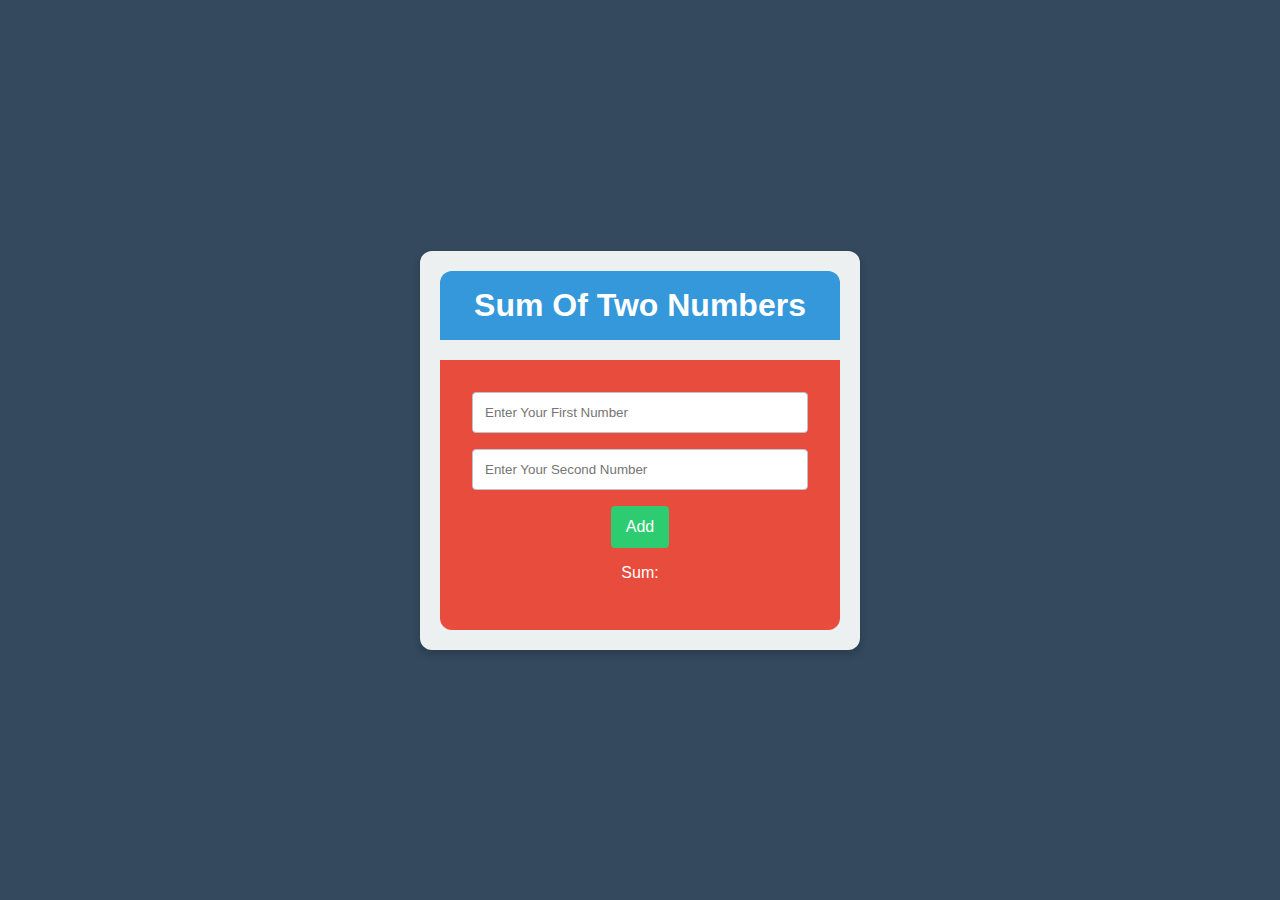
<file: index.html>
<!DOCTYPE html>
<html lang="en">
<head>
    <meta charset="UTF-8">
    <meta http-equiv="X-UA-Compatible" content="IE=edge">
    <meta name="viewport" content="width=device-width, initial-scale=1.0">
    <link rel="stylesheet" href="web2.css">
    <title>mulearn_web_task2js</title>
</head>
<body>
    <div class="card">
        <h1>Sum Of Two Numbers</h1>
        <div class="sum">
            <input type="text" id="sum1" placeholder="Enter Your First Number"/>
            <input type="text" id="sum2" placeholder="Enter Your Second Number"/>
            <button onclick="add()">Add</button>
            <p>Sum: <span id="result"></span></p>
        </div>
    </div>
    <script src="web2.js"></script>
</body>
</html>
</file>
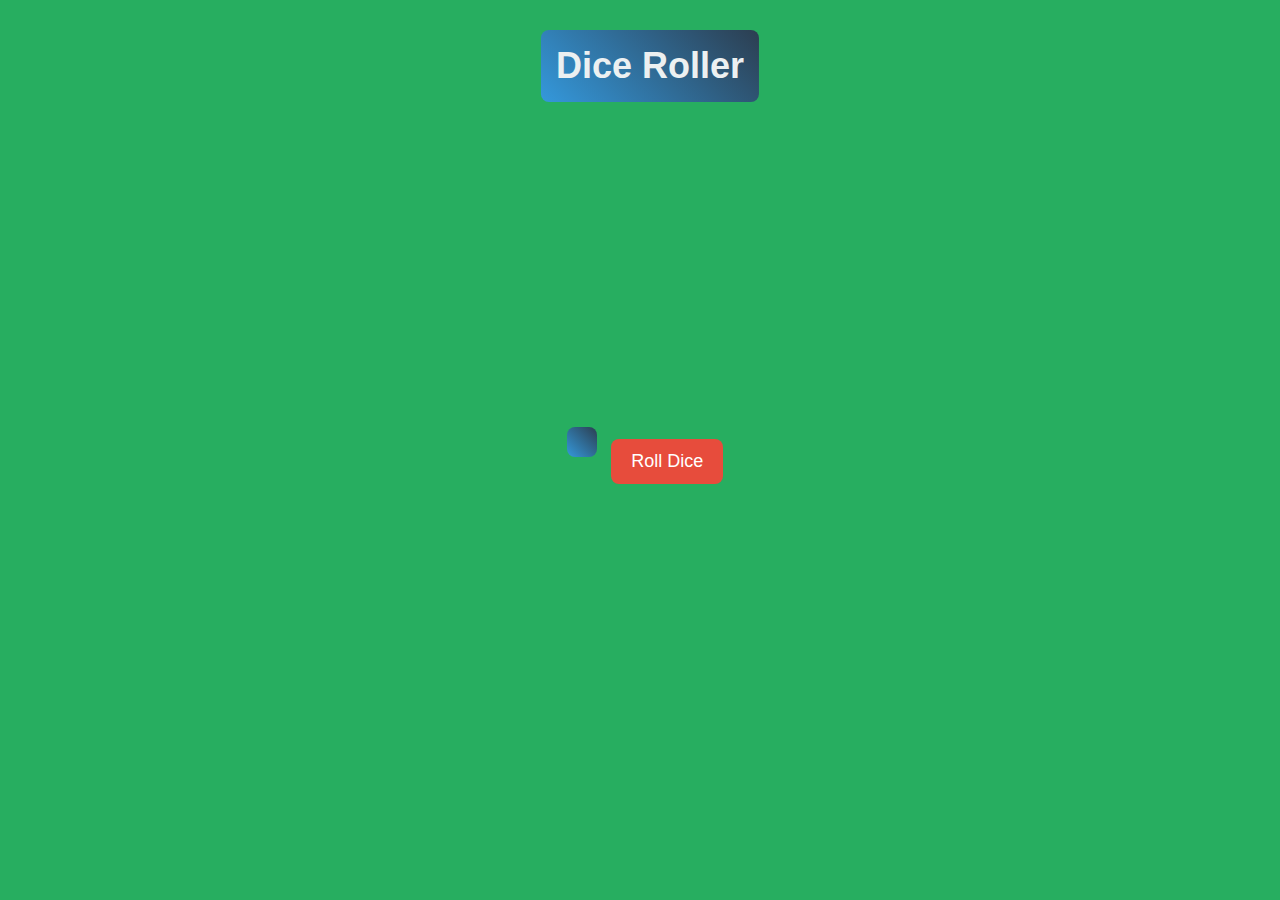
<file: web1.html>
<!DOCTYPE html>
<html lang="en">
<head>
    <meta charset="UTF-8">
    <meta http-equiv="X-UA-Compatible" content="IE=edge">
    <meta name="viewport" content="width=device-width, initial-scale=1.0">
    <link rel="stylesheet" href="web1.css">
    <title>Dice Roller</title>
</head>
<body>
    <div class="container">
        <h1>Dice Roller</h1>
        <div class="dice">
            <p id="result"></p>
            <button id="rollButton">Roll Dice</button>
        </div>
    </div>
    <script src="web1.js"></script>
</body>
</html>
</file>
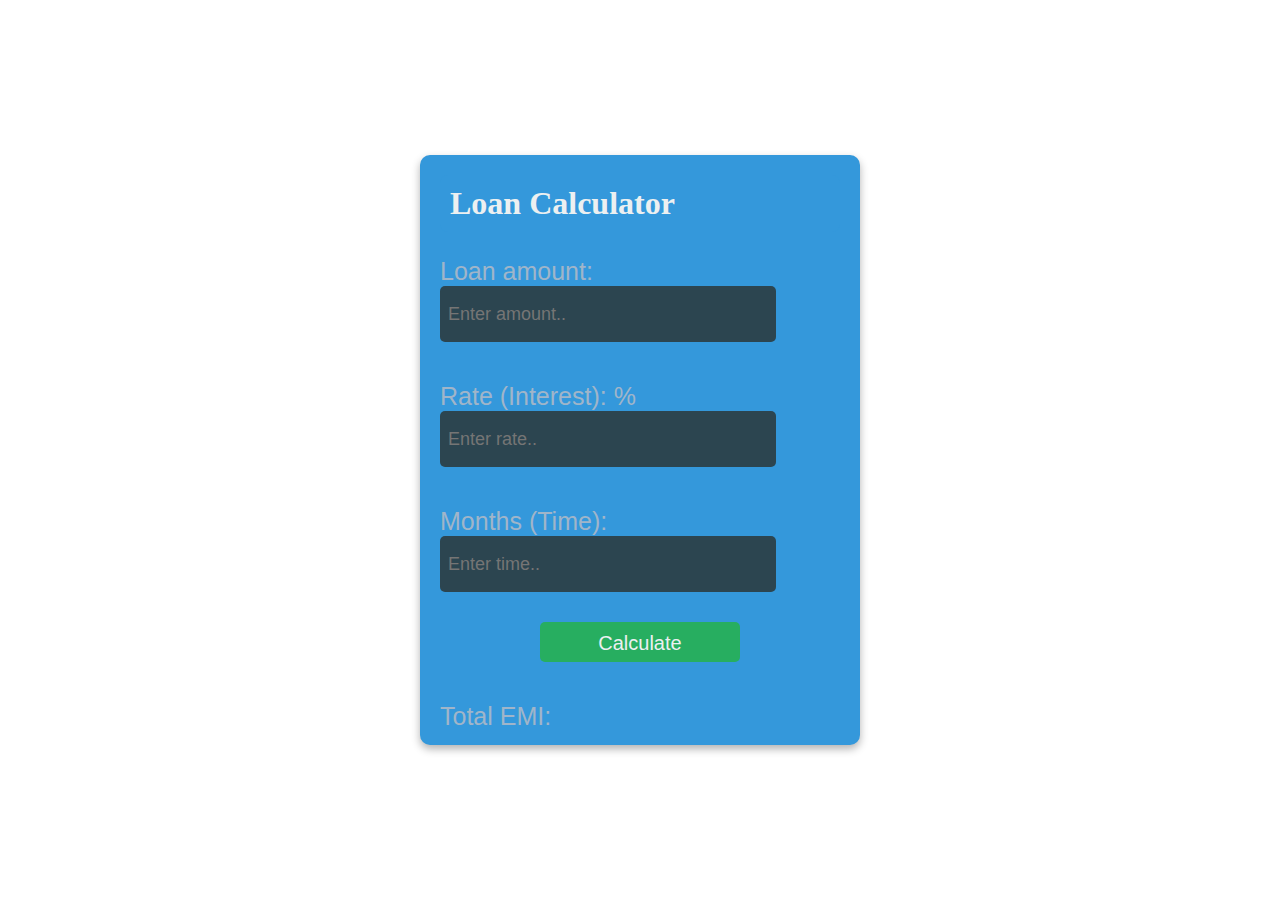
<file: web3.html>
<!DOCTYPE html>
<html lang="en">
<head>
    <meta charset="UTF-8">
    <meta http-equiv="X-UA-Compatible" content="IE=edge">
    <meta name="viewport" content="width=device-width, initial-scale=1.0">
    <link rel="stylesheet" href="web3.css">
    <title>web3_js</title>
</head>
<body>
    <div class="Loan_calculator">
        <h1>Loan Calculator</h1>
        <p>Loan amount:
            <input type="number" id="amount" placeholder="Enter amount..">
        </p>
        <p>Rate (Interest): %
            <input step=".1" id="rate" placeholder="Enter rate..">
        </p>
        <p>Months (Time):
            <input type="number" id="time" placeholder="Enter time..">
        </p>
        <input type="button" value="Calculate" id="calculate_btn" onclick="calculate()">
        <p>Total EMI:
            <span id="output"></span>
        </p>
    </div>
    <script src="web3.js"></script>
</body>
</html>
</file>
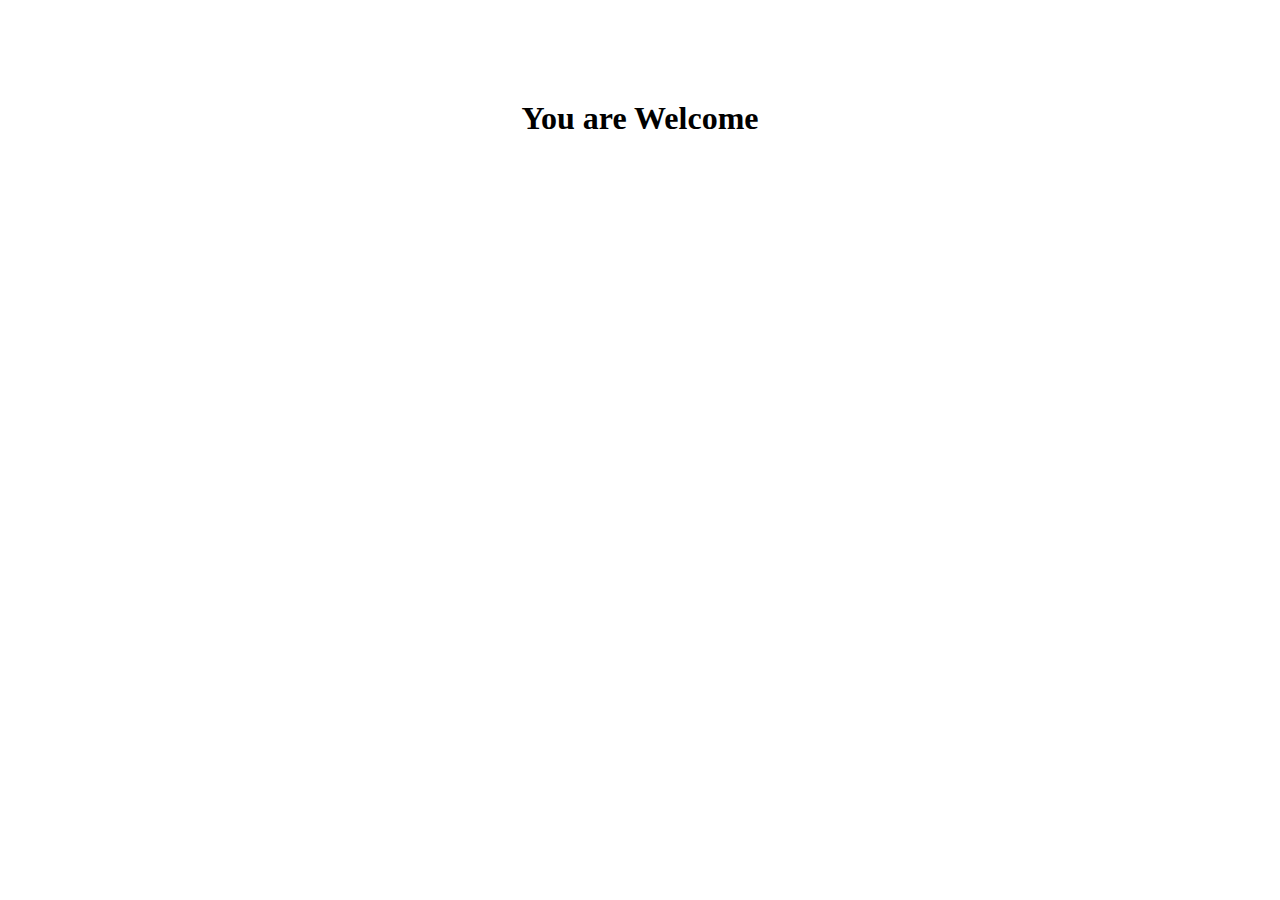
<file: web4.1.html>
<!DOCTYPE html>
<html lang="en">
<head>
    <meta charset="UTF-8">
    <meta http-equiv="X-UA-Compatible" content="IE=edge">
    <meta name="viewport" content="width=device-width, initial-scale=1.0">
    <title>Form 2</title>
</head>
<body>
    <h1>You are Welcome</h1>
    <style>
        h1{
            text-align: center;
            margin-top: 100px;
        }
        img {
            height: 32px;
        }
    </style>
</body>
</html>
</file>
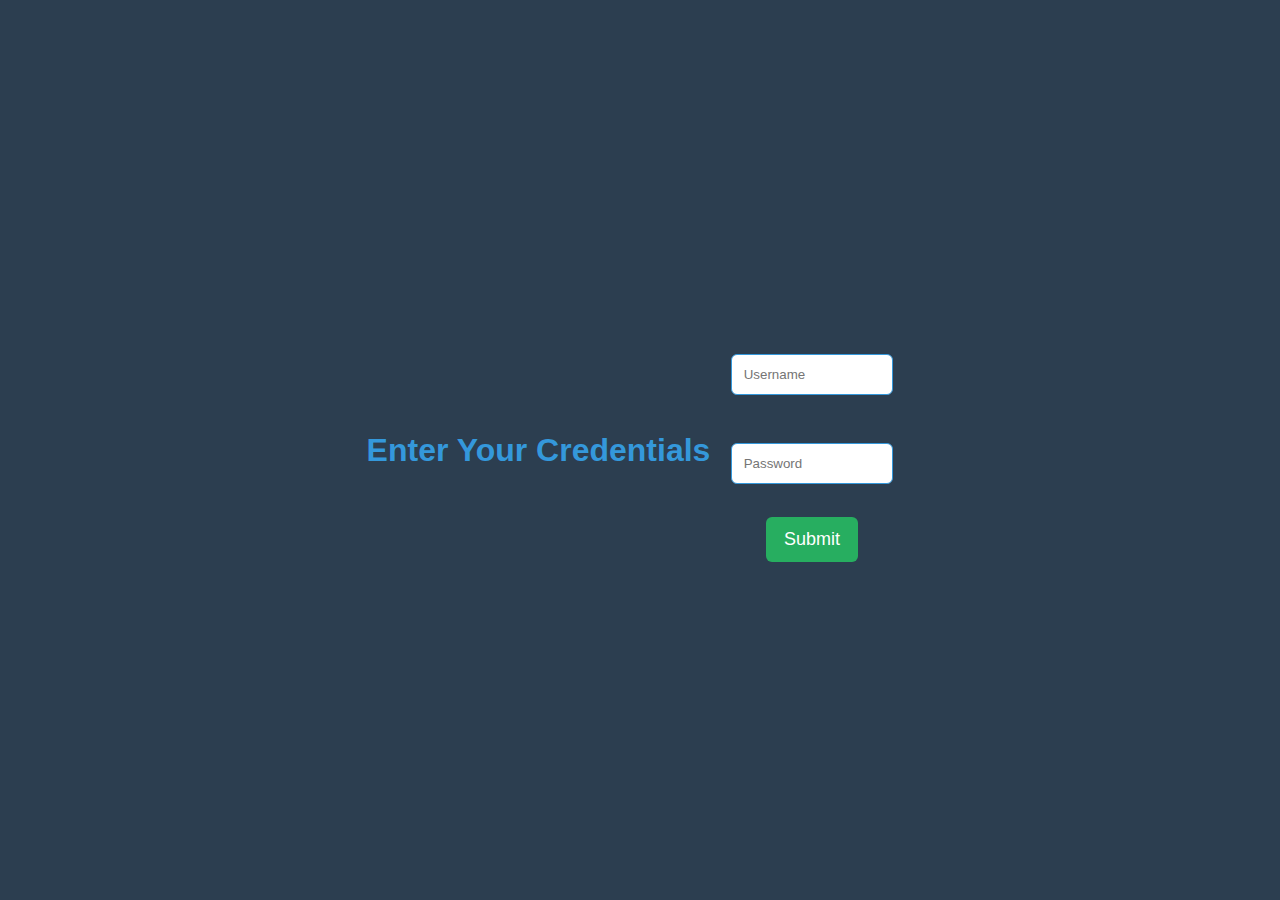
<file: web4.html>
<!DOCTYPE html>
<html lang="en">
<head>
    <meta charset="UTF-8">
    <meta http-equiv="X-UA-Compatible" content="IE=edge">
    <meta name="viewport" content="width=device-width, initial-scale=1.0">
    <link rel="stylesheet" href="web4.css">
    <title>mulearn_web_task4js</title>
</head>
<body>
    <h1>Enter Your Credentials</h1>
    <form onsubmit="return validateForm()" action="js4.1.html">
        <input id="username" type="text" placeholder="Username"/>
        <br>
        <input id="password" type="password" placeholder="Password"/>
        <br>
        <button id="submit" type="submit">Submit</button>
    </form>
    <script src="web4.js"></script>
</body>
</html>
</file>
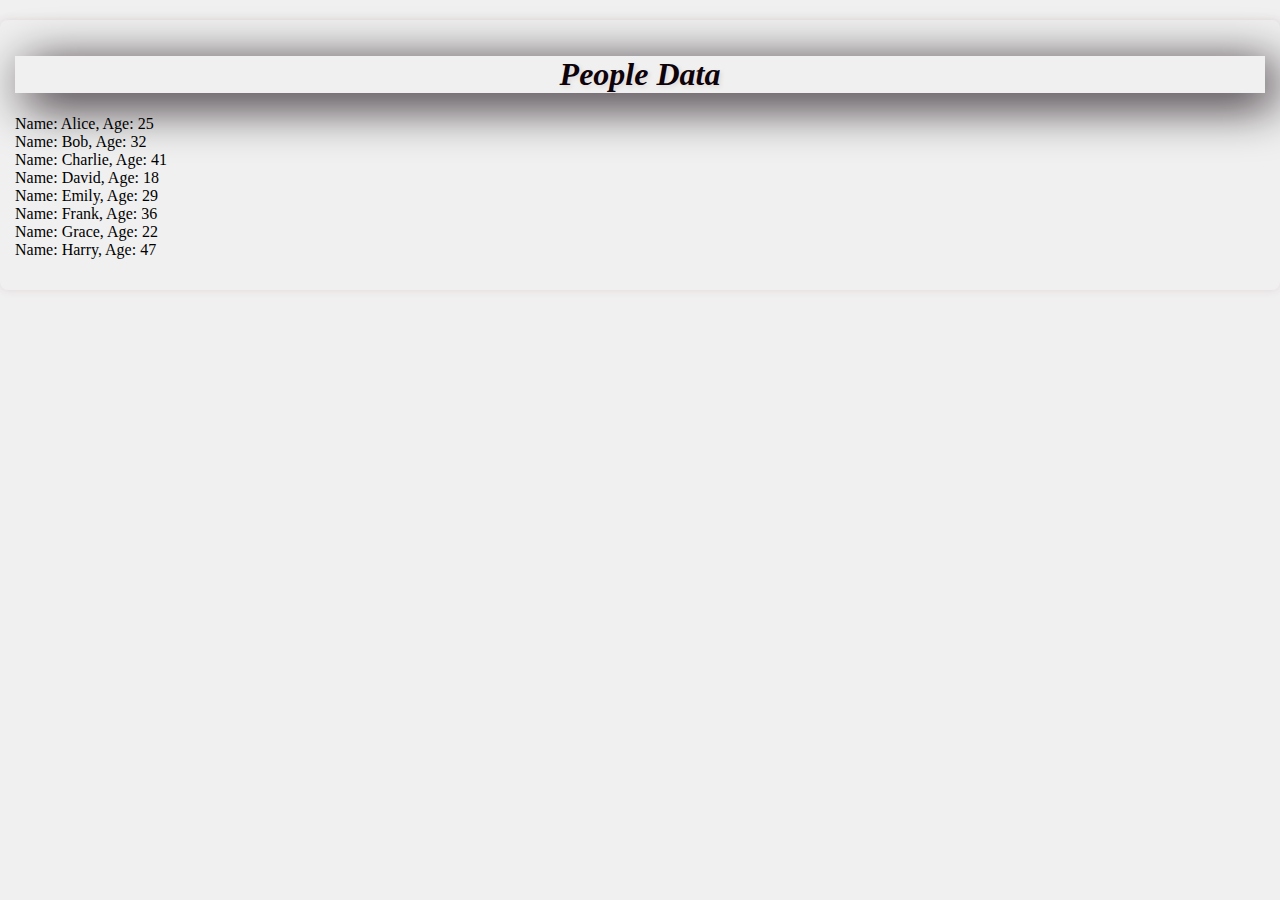
<file: web5.html>
<!DOCTYPE html>
<html lang="en">
    <head>
        <meta charset="UTF-8">
        <meta name="viewport" content="width=device-width, initial-scale=1.0">
        <link rel="stylesheet" href="web5.css">
        <title>mulearn_web_task5js</title>
    </head>
    <body>
        <h1><i>People Data</i></h1>
        <ul id="personList"></ul>
    </body>
</html>
<script src="web5.js"></script>
</file>
<file: web2.css>
body {
    background-color: #34495e;
    font-family: 'Roboto', sans-serif;
    margin: 0;
    padding: 0;
    display: flex;
    align-items: center;
    justify-content: center;
    min-height: 100vh;
}

.card {
    background-color: #ecf0f1;
    box-shadow: 0 4px 8px rgba(0, 0, 0, 0.2);
    padding: 20px;
    border-radius: 12px;
    text-align: center;
    max-width: 400px;
    width: 100%;
}

h1 {
    background-color: #3498db;
    color: #ffffff;
    margin: 0;
    padding: 16px;
    border-top-left-radius: 12px;
    border-top-right-radius: 12px;
}

.sum {
    background-color: #e74c3c;
    color: #ffffff;
    margin-top: 20px;
    padding: 32px;
    border-bottom-left-radius: 12px;
    border-bottom-right-radius: 12px;
}

input {
    width: 100%;
    padding: 12px;
    margin-bottom: 16px;
    box-sizing: border-box;
    border: 1px solid #bdc3c7;
    border-radius: 4px;
}

button {
    background-color: #2ecc71;
    color: white;
    padding: 12px 15px;
    border: none;
    border-radius: 4px;
    cursor: pointer;
    font-size: 16px;
}

button:hover {
    background-color: #27ae60;
}
</file>
<file: web1.css>
body {
    font-family: 'Arial', sans-serif;
    margin: 0;
    padding: 0;
    background-color: #27ae60;
    display: flex;
    align-items: center;
    justify-content: center;
    min-height: 100vh;
}

.container {
    text-align: center;
}

h1, p {
    color: #ecf0f1;
    background: linear-gradient(45deg, #3498db, #2c3e50); /* Gradient background */
    display: inline-block;
    padding: 15px;
    margin: 10px;
    border-radius: 8px;
}

button {
    background-color: #e74c3c;
    color: white;
    padding: 12px 20px;
    border: none;
    border-radius: 8px;
    cursor: pointer;
    font-size: 18px;
    margin-top: 20px;
    transition: background-color 0.3s ease-in-out;
}

button:hover {
    background-color: #c0392b;
}


h1 {
    position: absolute;
    top: 20px;
    left: 50%;
    transform: translateX(-50%);
    font-size: 36px;
}
</file>
<file: web3.css>
.Loan_calculator {
   width: 400px;
   height: 550px;
   background-color: #3498db; 
   position: absolute;
   left: 50%;
   top: 50%;
   transform: translateX(-50%) translateY(-50%);
   padding: 20px;
   border-radius: 10px;
   color: #ecf0f1; 
   box-shadow: 0 4px 8px rgba(0, 0, 0, 0.3); 
}

p {
   color: #a0b5c9;
   font-size: 25px;
   font-family: 'Arial', sans-serif;
   margin-bottom: 15px; 
}

h1 {
   color: #ecf0f1;
   background-color: #3498db; 
   padding: 10px;
   border-radius: 8px;
   margin: 0;
}

input {
   height: 40px; 
   width: 80%;
   background-color: #2c4550; 
   font-size: 18px;
   color: #ecf0f1;
   padding: 8px;
   margin-bottom: 15px;
   border: none;
   border-radius: 5px;
}

#calculate_btn {
   background-color: #27ae60; 
   color: #ecf0f1;
   font-size: 20px;
   width: 50%; 
   align-content: center;
   cursor: pointer;
   border: none;
   border-radius: 5px;
   padding: 10px;
   margin-left: 25%; 
   transition: background-color 0.3s ease-in-out;
}

#calculate_btn:hover {
   background-color: #219653; 
}
</file>
<file: web4.css>
body {
    font-family: 'Arial', sans-serif;
    margin: 0;
    padding: 0;
    background-color: #2c3e50; /* Darker background color */
    display: flex;
    align-items: center;
    justify-content: center;
    min-height: 100vh;
}

.container {
    max-width: 400px;
    margin: 100px auto;
    background-color: #fff;
    border-radius: 10px; /* Rounded corners */
    box-shadow: 0 4px 12px rgba(0, 0, 0, 0.2);
    padding: 30px; /* Increased padding */
    text-align: center;
}

h1 {
    color: #3498db; /* Blue heading color */
    text-align: center;
}

form {
    display: flex;
    flex-direction: column;
    align-items: center;
}

input {
    width: 80%;
    padding: 12px; /* Increased padding */
    margin: 15px 0; /* Adjusted margin */
    box-sizing: border-box;
    border: 1px solid #3498db; /* Blue border */
    border-radius: 6px; /* Rounded corners */
}

button {
    background-color: #27ae60; /* Green button color */
    color: #fff;
    padding: 12px 18px; /* Adjusted padding */
    border: none;
    border-radius: 6px;
    cursor: pointer;
    font-size: 18px; /* Increased font size */
}

button:hover {
    background-color: #219653; /* Darker green on hover */
}
</file>
<file: web5.css>
h1 {
    text-align: center;
    color: rgb(14, 3, 10);
    box-shadow: 10px 10px 50px;
    text-shadow: 2px 2px 4px rgba(96, 14, 14, 0.1);
}

ul {
    
    list-style: none;
    padding: 0;
}

body {
    background-color: #f0f0f0;
    margin: 20px 0;
    padding: 15px;
    border-radius: 8px;
    box-shadow: 0 0 10px rgba(114, 12, 12, 0.1);
    transition: background-color 0.3s ease;
}

body:hover {
    background-color: #e0e0e0;
}
</file>
